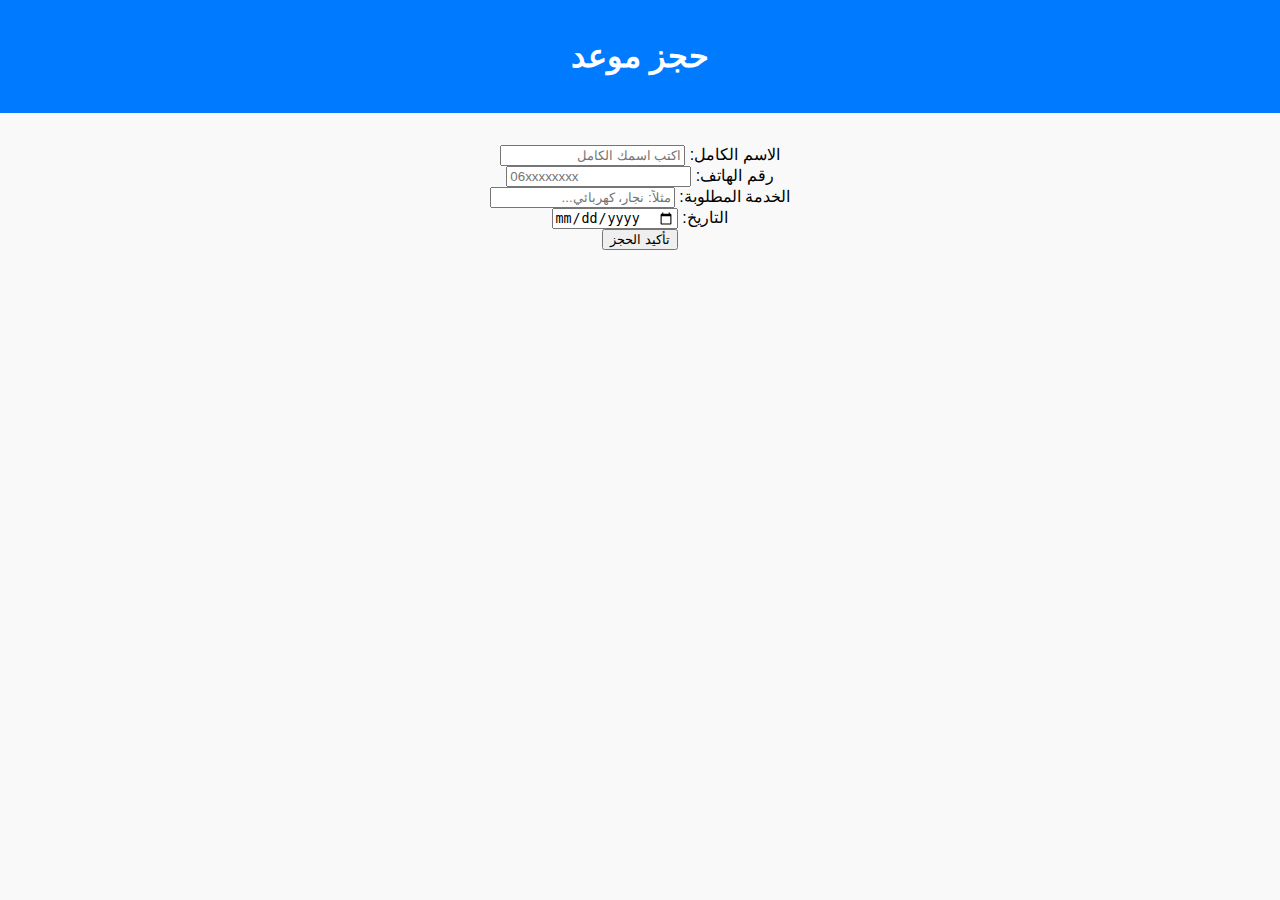
<file: booking.html>
<!DOCTYPE html>
<html lang="ar" dir="rtl">
<head>
  <meta charset="UTF-8" />
  <meta name="viewport" content="width=device-width, initial-scale=1.0"/>
  <title>خدمني - الحجز</title>
  <link rel="stylesheet" href="style.css" />
</head>
<body class="bg-gray-900 text-white">
  <header class="bg-gray-800 p-4 text-center">
    <h1 class="text-2xl font-bold text-orange-400">حجز موعد</h1>
  </header>

  <main class="container p-6 max-w-xl mx-auto">
    <form class="bg-gray-800 p-6 rounded-xl shadow-lg space-y-4">
      <div>
        <label class="block text-orange-300 mb-1">الاسم الكامل:</label>
        <input type="text" class="w-full p-2 rounded bg-gray-700 text-white" placeholder="اكتب اسمك الكامل" />
      </div>

      <div>
        <label class="block text-orange-300 mb-1">رقم الهاتف:</label>
        <input type="tel" class="w-full p-2 rounded bg-gray-700 text-white" placeholder="06xxxxxxxx" />
      </div>

      <div>
        <label class="block text-orange-300 mb-1">الخدمة المطلوبة:</label>
        <input type="text" class="w-full p-2 rounded bg-gray-700 text-white" placeholder="مثلاً: نجار، كهربائي..." />
      </div>

      <div>
        <label class="block text-orange-300 mb-1">التاريخ:</label>
        <input type="date" class="w-full p-2 rounded bg-gray-700 text-white" />
      </div>

      <div class="text-center">
        <button type="submit" class="bg-orange-500 hover:bg-orange-600 px-6 py-2 rounded-full text-black font-semibold">
          تأكيد الحجز
        </button>
      </div>
    </form>
  </main>
</body>
</html>
</file>
<file: style.css>
body {
  font-family: sans-serif;
  background-color: #f9f9f9;
  margin: 0;
  padding: 0;
  text-align: center;
}
header {
  background-color: #007BFF;
  color: white;
  padding: 1rem;
}
select {
  margin-top: 1rem;
}
main {
  padding: 2rem;
}
</file>
